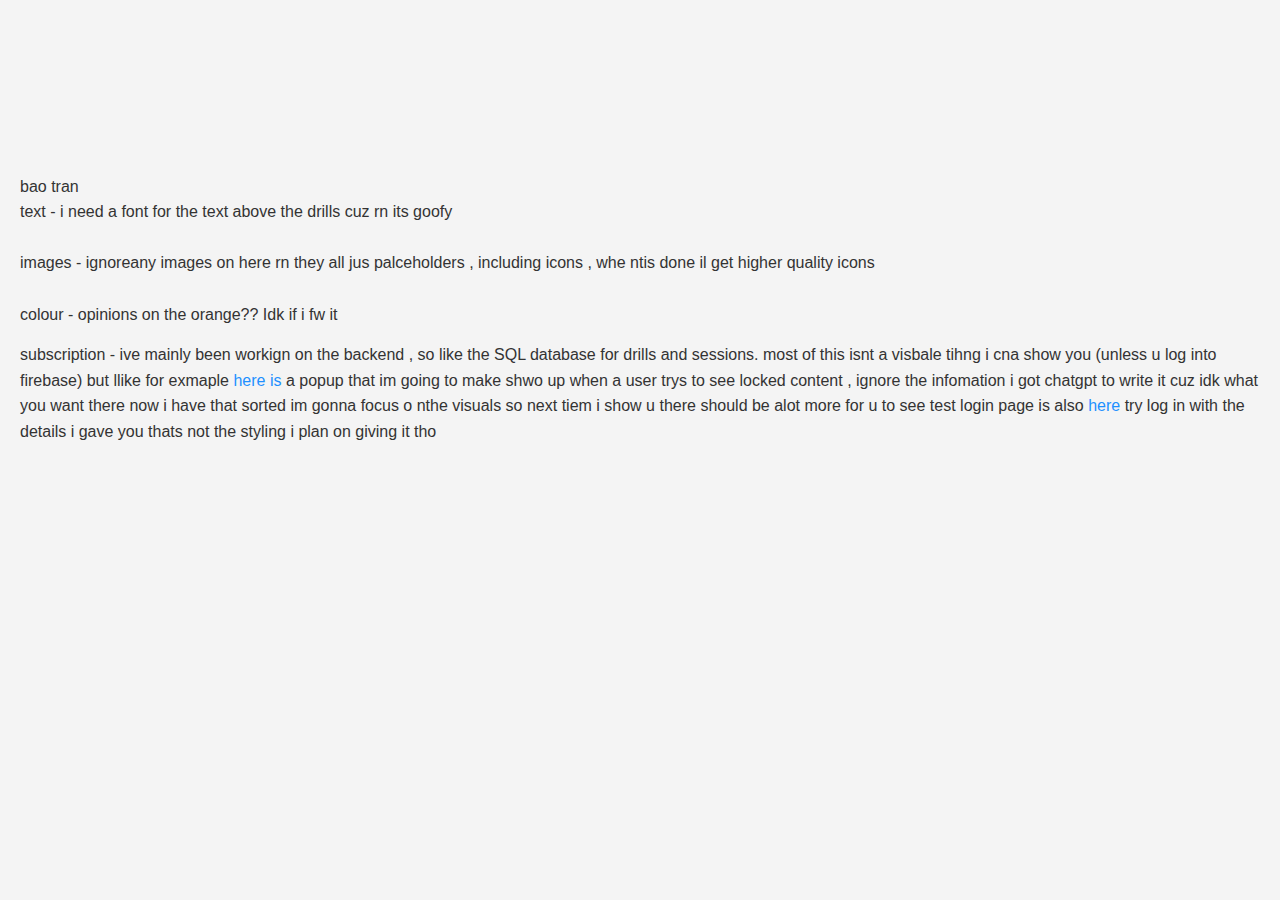
<file: drillnotes.html>
<!DOCTYPE html>
<head>
    <style>
        /* General Reset */
* {
  margin: 0;
  padding: 0;
  box-sizing: border-box;
}

/* Body Styles */
body {
  font-family: Arial, sans-serif;
  line-height: 1.6;
  font-size: 16px;
  color: #333;
  background-color: #f4f4f4;
  padding: 20px;
  width: 100%;
  max-width: 100%;
  overflow-x: hidden; /* Prevent horizontal scroll */
}

/* Heading Styles */
h1, h2, h3, h4, h5, h6 {
  margin-bottom: 15px;
  color: #444;
}

/* Paragraph Styles */
p {
  margin-bottom: 15px;
  word-wrap: break-word; /* Ensure text wraps on long words */
}

/* Links */
a {
  color: #1e90ff;
  text-decoration: none;
}

a:hover {
  text-decoration: underline;
}

/* Responsive for Mobile */
@media (max-width: 600px) {
  body {
    padding: 15px;
  }

  p {
    font-size: 14px; /* Slightly smaller text on mobile */
  }

  h1 {
    font-size: 1.5em;
  }

  h2 {
    font-size: 1.2em;
  }
}

    </style>
</head>
<body>
    <BR><BR><BR><BR><BR><BR>
<p>bao tran <BR> 

text - i need a font for the text above the drills cuz rn its goofy<BR><BR>

images - ignoreany images on here rn they all jus palceholders , including icons , whe ntis done il get higher quality icons <BR><BR>

colour - opinions on the orange?? Idk if i fw it </p>

subscription - ive mainly been workign on the backend , so like the SQL database for drills and sessions.
most of this isnt a visbale tihng i cna show you (unless u log into firebase) but llike for exmaple <a href = "test.html">here is </a>a popup that im going to make shwo up when  a user trys to see locked content , ignore the infomation i got chatgpt to write it cuz idk what you want there 

now i have that sorted im gonna focus o nthe visuals so next tiem i show u there should be alot more for u to see 
 
test login page is also <a href="Index.html"> here</a> try log in with the details i gave you
thats not the styling i plan on giving it tho 
</body>
</file>
